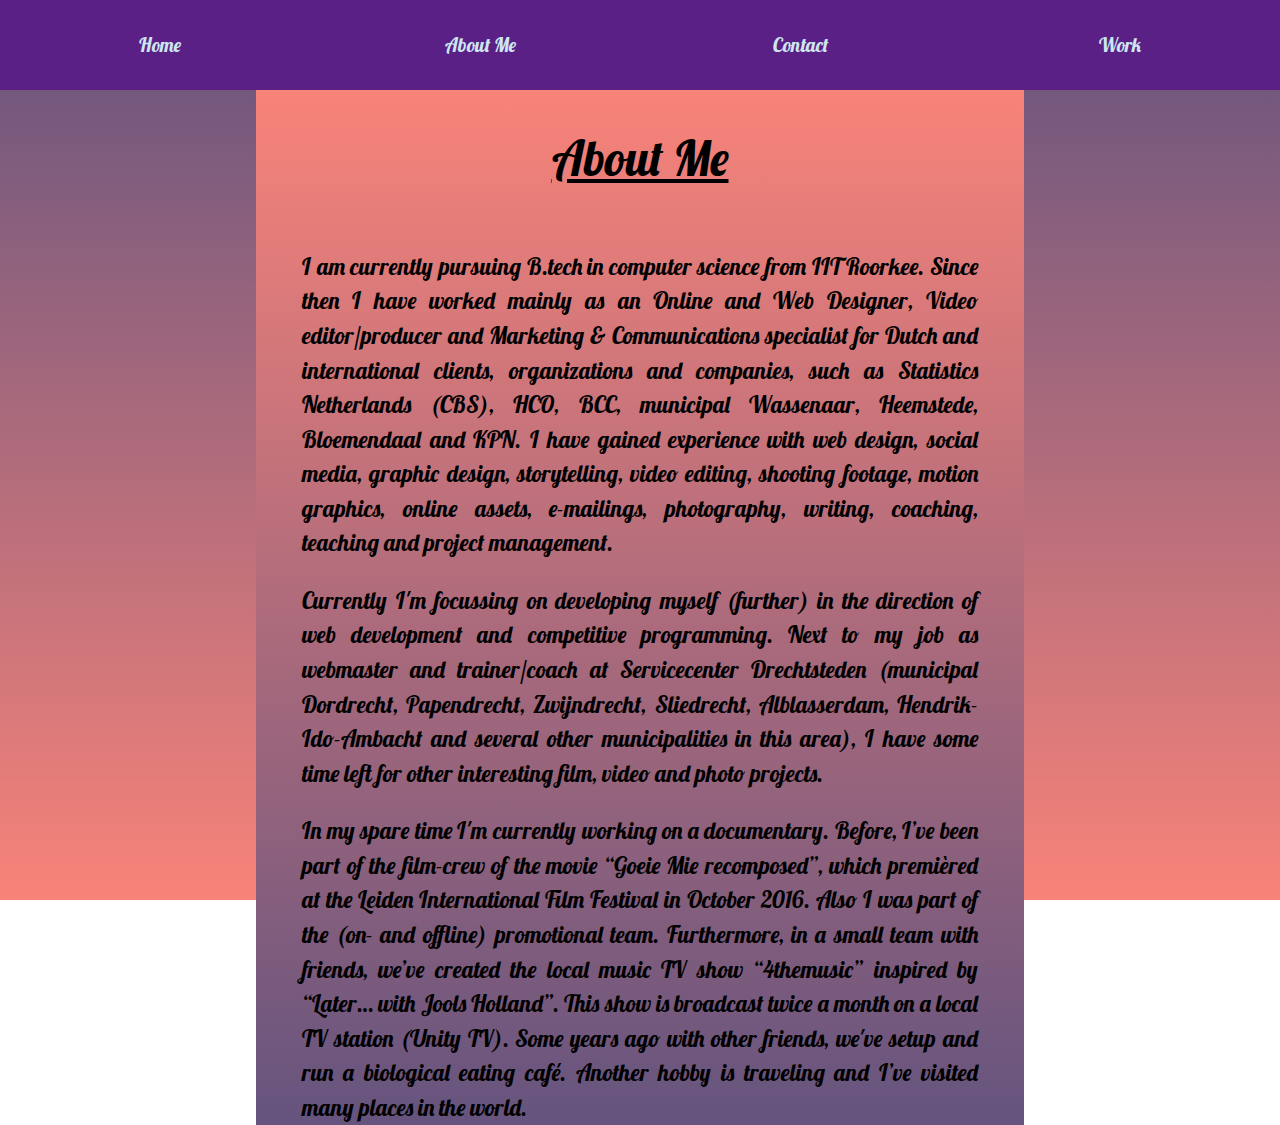
<file: aboutme.html>
<!DOCTYPE html>
<html>
<head>

	  <!-- reset css-->
        <link rel="stylesheet" type="text/css" href="https://meyerweb.com/eric/tools/css/reset/reset.css">    
        <link rel="stylesheet" type="text/css" href="./aboutme.css">
        <meta name="viewport" content="width=device-width, initial-scale=1.0">
        <title>aboutme</title>
	
</head>
<body>

	
            <nav>
                <span class="nav"><a href="./index.html">Home</a></span>
                <span class="nav"><a href="">About Me</a></span>
                <span class="nav"><a href="mailto:leshnabalara2001@gmail.com">Contact</a></span>
                <span class="nav"><a href="">Work</a></span>
            </nav>

            <article>
            	<header>About Me</header>
            	<div class="intro">
            		<p>
            			I am currently pursuing B.tech in computer science from IIT Roorkee. Since then I have worked mainly as an Online and Web Designer, Video editor/producer and Marketing & Communications specialist for Dutch and international clients, organizations and companies, such as Statistics Netherlands (CBS), HCO, BCC, municipal Wassenaar, Heemstede, Bloemendaal and KPN. I have gained experience with web design, social media, graphic design, storytelling, video editing, shooting footage, motion graphics, online assets, e-mailings, photography, writing, coaching, teaching and project management.
					</p>
					<p>
						Currently I'm focussing on developing myself (further) in the direction of web development and competitive programming. Next to my job as webmaster and trainer/coach at Servicecenter Drechtsteden (municipal Dordrecht, Papendrecht, Zwijndrecht, Sliedrecht, Alblasserdam, Hendrik-Ido-Ambacht and several other municipalities in this area), I have some time left for other interesting film, video and photo projects.
					</p>
					<p>
						In my spare time I'm currently working on a documentary. Before, I’ve been part of the film-crew of the movie “Goeie Mie recomposed”, which premièred at the Leiden International Film Festival in October 2016. Also I was part of the (on- and offline) promotional team. Furthermore, in a small team with friends, we’ve created the local music TV show “4themusic” inspired by “Later… with Jools Holland”. This show is broadcast twice a month on a local TV station (Unity TV). Some years ago with other friends, we've setup and run a biological eating café. Another hobby is traveling and I’ve visited many places in the world.
					</p> 
            	</div>
            	
            </article>
                
            
    

</body>
</html>
</file>
<file: aboutme.css>
@import url('https://fonts.googleapis.com/css?family=Lobster');

html,body{
  height: 100%;
  font-size: 1.5vw;
  font-family: 'Lobster', cursive; 
}

body{         
  padding: 0;
  margin: 0;
  background:linear-gradient(0deg, #f88379, #65547e);
  background-attachment: fixed;
  overflow:scroll;
}

 nav {
  position: fixed;
  top: 0;
  z-index: 10;
  width: 100%;
  height: 10%;
  display: flex;
  justify-content: space-around;
  align-content: center;
  background-color: #5a2086;
}

article {
 margin:0;
 position: relative;
  top: 10%;
  background:linear-gradient(180deg, #f88379, #65547e) no-repeat;
  width:60%;
  height: auto; 
  margin: auto;
}

article > header{
  font-size: 2.5rem;
  text-decoration: underline;
  text-align: center;
 
  padding: 5%;

}

.intro > p{
  margin: 3% 6%;
  font-size: 1.2rem;
  text-align:justify;
  line-height: 150%;
}

.nav {
  display: flex;
  align-items: center;
  justify-content: center;
  width: 25%;
}

.nav a {  

  font-size: 1.5vw;
  text-decoration: none;
  color: #cde7f0;
}

.nav a:hover{
  text-decoration: underline;
}

@media screen and (max-width: 778px)
{ 
   nav{
    height: 15%;
   }

   article{
    top:15%;
    width: 100%;
   }
    .nav a {  

      font-size: 2.5rem;
      
      
      }

    article > header{
      font-size: 5rem;
      }

      .intro > p{
  
        font-size: 3rem;
 
      }

      
}
</file>
